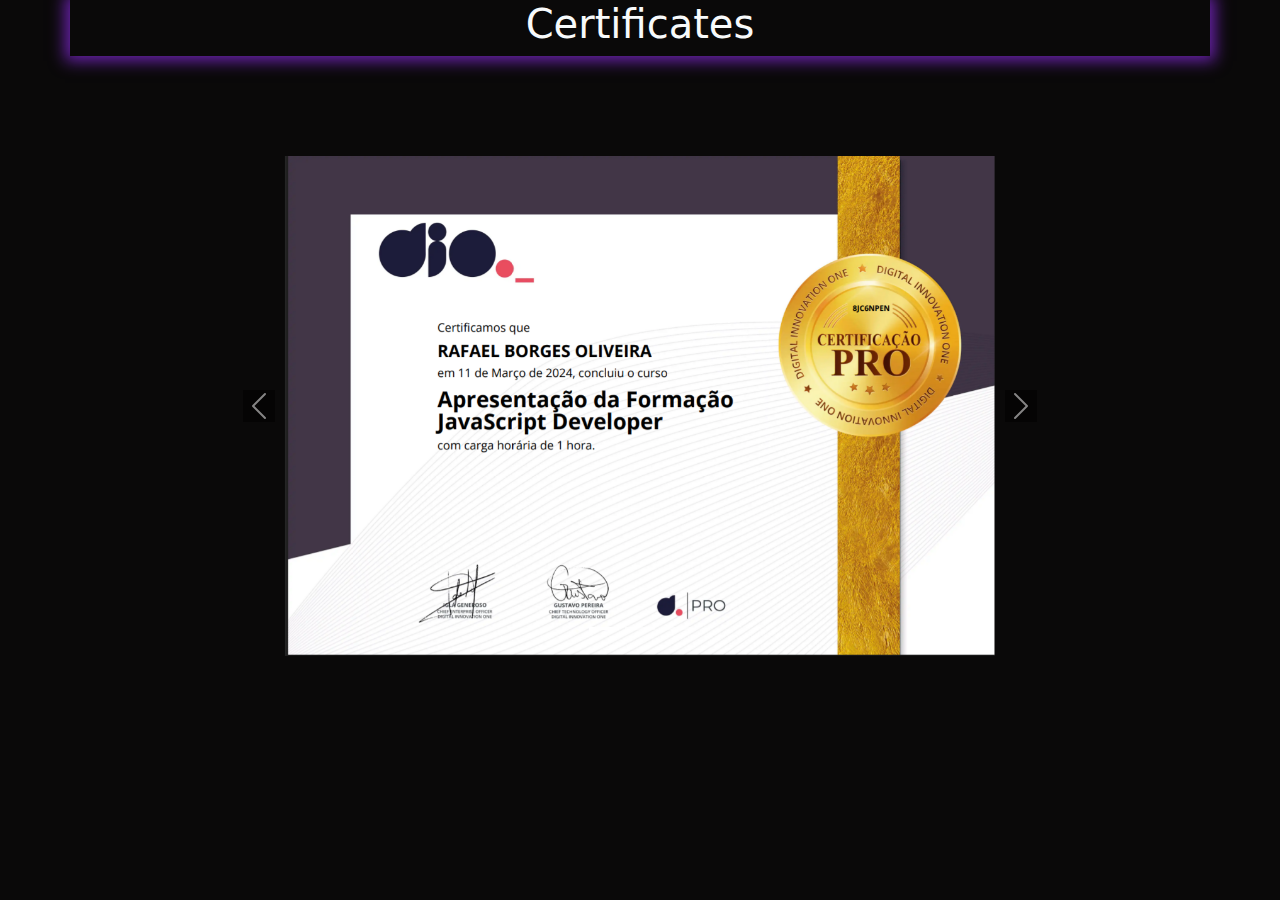
<file: certicados.html>
<!DOCTYPE html>
<html lang="en">
<head>
    <meta charset="UTF-8">
    <meta name="viewport" content="width=device-width, initial-scale=1.0">
    <title>Certification</title>
    <link href="https://cdn.jsdelivr.net/npm/bootstrap@5.3.3/dist/css/bootstrap.min.css" rel="stylesheet" integrity="sha384-QWTKZyjpPEjISv5WaRU9OFeRpok6YctnYmDr5pNlyT2bRjXh0JMhjY6hW+ALEwIH" crossorigin="anonymous">
    <style>
       
        .carousel-container {
            display: flex;
            justify-content: center;
            align-items: center;
            margin-top: 100px; 
        }

        /* Estilo do carrossel para limitar o tamanho */
        #carouselExampleIndicators {
            width: 80%; /* Ajuste para ocupar 80% da largura da tela */
            max-width: 900px; /* Limite máximo da largura */
        }

        /* Garantir que as imagens não ultrapassem o limite do carrossel */
        .carousel-inner img {
            object-fit: contain; /* Ajusta a imagem sem distorcer */
            max-height: 500px; /* Limita a altura das imagens */
            width: 100%;
        }

        /* Responsividade para celulares */
        @media (max-width: 768px) {
            #carouselExampleIndicators {
                width: 90%; /* Ajusta o tamanho para celulares */
            }

            .carousel-inner img {
                max-height: 300px; /* Ajusta a altura das imagens em celulares */
            }
        }

        /* Responsividade para tablets */
        @media (max-width: 1024px) {
            #carouselExampleIndicators {
                width: 85%; /* Ajusta o tamanho para tablets */
            }

            .carousel-inner img {
                max-height: 400px; /* Ajusta a altura das imagens em tablets */
            }
        }

        /* Responsividade para desktop */
        @media (min-width: 1025px) {
            #carouselExampleIndicators {
                width: 70%; /* Ajusta o tamanho para desktops */
            }

            .carousel-inner img {
                max-height: 500px; /* Ajusta a altura das imagens em desktop */
            }
        }

        /* Estilo das setas de navegação do carrossel */
        .carousel-control-prev-icon, .carousel-control-next-icon {
            background-color: black; /* Cor preta para as setas */
        }

        /* Estilo ao passar o mouse sobre as setas */
        .carousel-control-prev-icon:hover, .carousel-control-next-icon:hover {
            background-color: #555; /* Cor mais escura para hover */
        }
      
        .container{ display: flex;
           justify-content: center;
          align-items: center;
          box-shadow: 0 0 15px 5px rgba(138, 43, 226, 0.75);
          height: 45%;
          width: 95%;

        }
   
       body{ background-color: #0a0909;
        color: rgb(248, 250, 251);}

    </style>
</head>
<body>
   
    <div class="container">
      <h1>Certificates</h1>
    
    </div>

    <div class="carousel-container">
        <div id="carouselExampleIndicators" class="carousel slide" data-bs-ride="carousel">
            <div class="carousel-indicators">
                <button type="button" data-bs-target="#carouselExampleIndicators" data-bs-slide-to="0" class="active" aria-current="true" aria-label="Slide 1"></button>
                <button type="button" data-bs-target="#carouselExampleIndicators" data-bs-slide-to="1" aria-label="Slide 2"></button>
                <button type="button" data-bs-target="#carouselExampleIndicators" data-bs-slide-to="2" aria-label="Slide 3"></button>
            </div>
            <div class="carousel-inner">
                <div class="carousel-item active">
                    <img src="js.png.png" class="d-block w-100" alt="certificadojs">
                </div>
                <div class="carousel-item">
                    <img src="potencia tech.png.png" class="d-block w-100" alt="certificadotech">
                </div>
                <div class="carousel-item">
                    <img src="tqi.png.png" class="d-block w-100" alt="certificadotqi">
                </div>
            </div>
            <button class="carousel-control-prev" type="button" data-bs-target="#carouselExampleIndicators" data-bs-slide="prev">
                <span class="carousel-control-prev-icon" aria-hidden="true"></span>
                <span class="visually-hidden">Previous</span>
            </button>
            <button class="carousel-control-next" type="button" data-bs-target="#carouselExampleIndicators" data-bs-slide="next">
                <span class="carousel-control-next-icon" aria-hidden="true"></span>
                <span class="visually-hidden">Next</span>
            </button>
        </div>
    </div>

    <script src="https://cdn.jsdelivr.net/npm/bootstrap@5.3.3/dist/js/bootstrap.bundle.min.js" integrity="sha384-YvpcrYf0tY3lHB60NNkmXc5s9fDVZLESaAA55NDzOxhy9GkcIdslK1eN7N6jIeHz" crossorigin="anonymous"></script>
    <script>
        // Certifique-se de que o carrossel seja inicializado corretamente
        const carousel = new bootstrap.Carousel(document.getElementById('carouselExampleIndicators'), {
            interval: 2000, // Ajuste para o intervalo do slide, 2000ms = 2 segundos
           
        });
    </script>
</body>
</html>
</file>
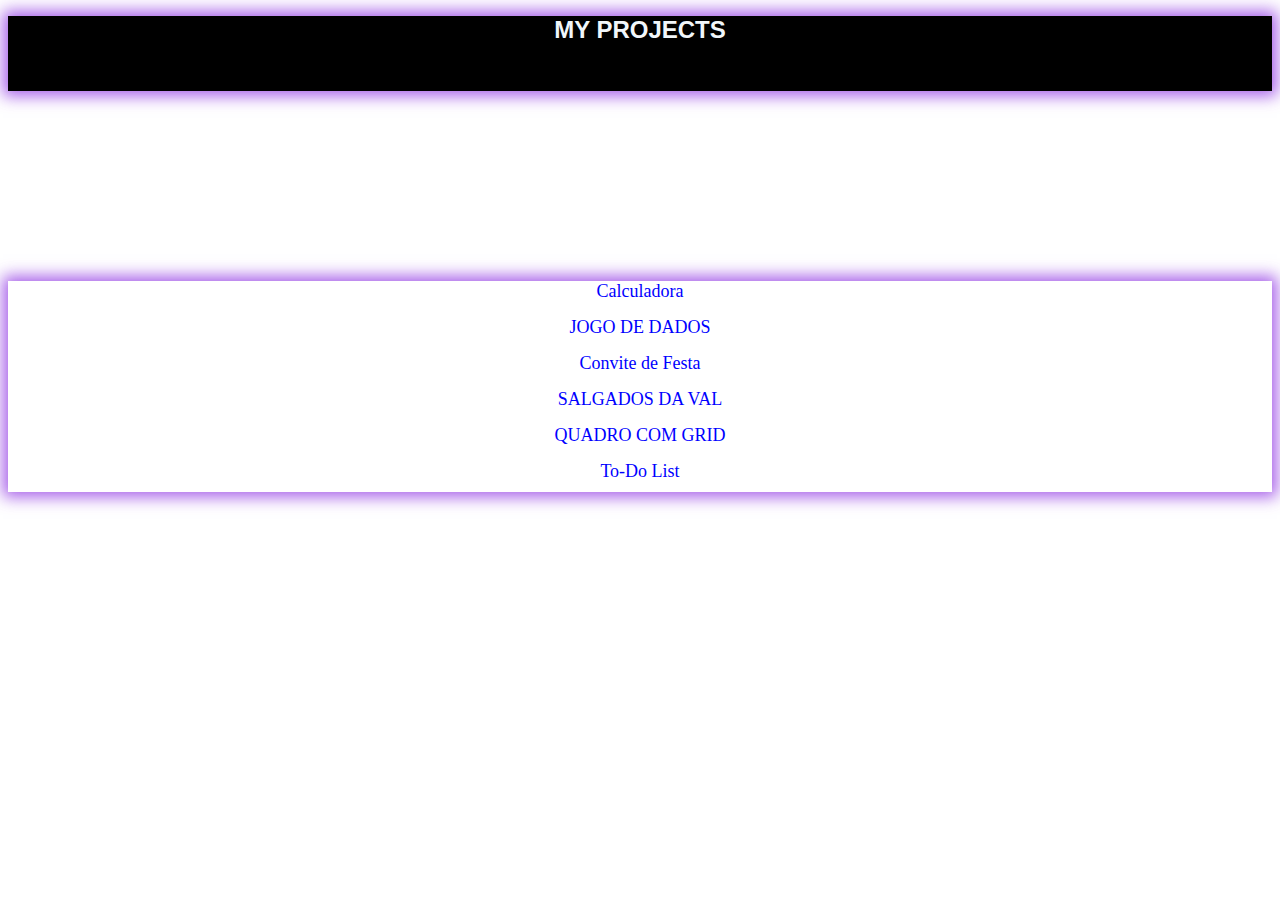
<file: projects.html>
<!DOCTYPE html>
<html lang="en">
<head>
    <meta charset="UTF-8">
    <meta name="viewport" content="width=device-width, initial-scale=1.0">
    <title>MY projects</title>
    <style>
  /* Estilos gerais */
body h1 {
    background-color: black;
    font-family: Arial, sans-serif;
    color: rgb(241, 246, 250);
    box-shadow: 0 0 15px 5px rgba(138, 43, 226, 0.75);
    height: 75px;
}

ul {
    list-style: none;
    padding: 0;
}

li {
    margin-bottom: 10px;
}

a {
    text-decoration: none;
    color: blue;
    font-size: 18px;
}

a:hover {
    color: red;
}

/* Main container */
.main > ul {
    display: flex;
    justify-content: center;
    align-items: center;
    flex-direction: column;
    margin-top: 15%;
    box-shadow: 0 0 15px 5px rgba(138, 43, 226, 0.75);
    gap: 5px;
}

h1 {
    display: flex;
    justify-content: center;
}

/* Media Queries para tornar a página responsiva */

/* Para dispositivos móveis */
@media (max-width: 768px) {
    body h1 {
        font-size: 20px; /* Ajusta o tamanho do texto no título */
        height: 60px; /* Ajusta a altura do título */
    }

    .main > ul {
        margin-top: 10%; /* Ajusta a margem superior */
        padding: 10px; /* Adiciona um pouco de espaçamento */
    }

    li {
        font-size: 16px; /* Ajusta o tamanho da fonte dos itens */
    }

    a {
        font-size: 16px; /* Ajusta o tamanho da fonte dos links */
    }
}

/* Para tablets */
@media (max-width: 1024px) {
    body h1 {
        font-size: 22px; /* Ajusta o tamanho do texto no título */
        height: 70px; /* Ajusta a altura do título */
    }

    .main > ul {
        margin-top: 12%; /* Ajusta a margem superior */
    }

    li {
        font-size: 17px; /* Ajusta o tamanho da fonte dos itens */
    }

    a {
        font-size: 17px; /* Ajusta o tamanho da fonte dos links */
    }
}

/* Para desktop */
@media (min-width: 1025px) {
    body h1 {
        font-size: 24px; /* Tamanho maior para desktop */
        height: 75px; /* Tamanho padrão */
    }

    .main > ul {
        margin-top: 15%; /* Mantém a margem superior */
    }

    li {
        font-size: 18px; /* Tamanho maior para desktop */
    }

    a {
        font-size: 18px; /* Tamanho maior para desktop */
    }
}

    </style>
</head>
<body>
    <div class="main">
    <h1>MY PROJECTS</h1>
    <ul>
        <li><a href=" https://raffaeel.github.io/calculadora-simples/" target="_blank">Calculadora</a></li>

        <li><a href="https://raffaeel.github.io/lucky/" target="_blank">JOGO DE DADOS</a></li>

        <li><a href=" https://raffaeel.github.io/convite-online/" target="_blank">Convite de Festa</a></li>

        <li><a href=" https://raffaeel.github.io/SALGADOS-DA-VAL/" target="_blank">SALGADOS DA VAL</a></li>

        <li><a href="https://raffaeel.github.io/usando---grid/" target="_blank">QUADRO COM GRID</a></li>

         <li><a href="https://raffaeel.github.io/to-do-list/" target="_blank">To-Do List</a></li>
    </ul>
</div>
</body>
</html>

</body>
</file>
